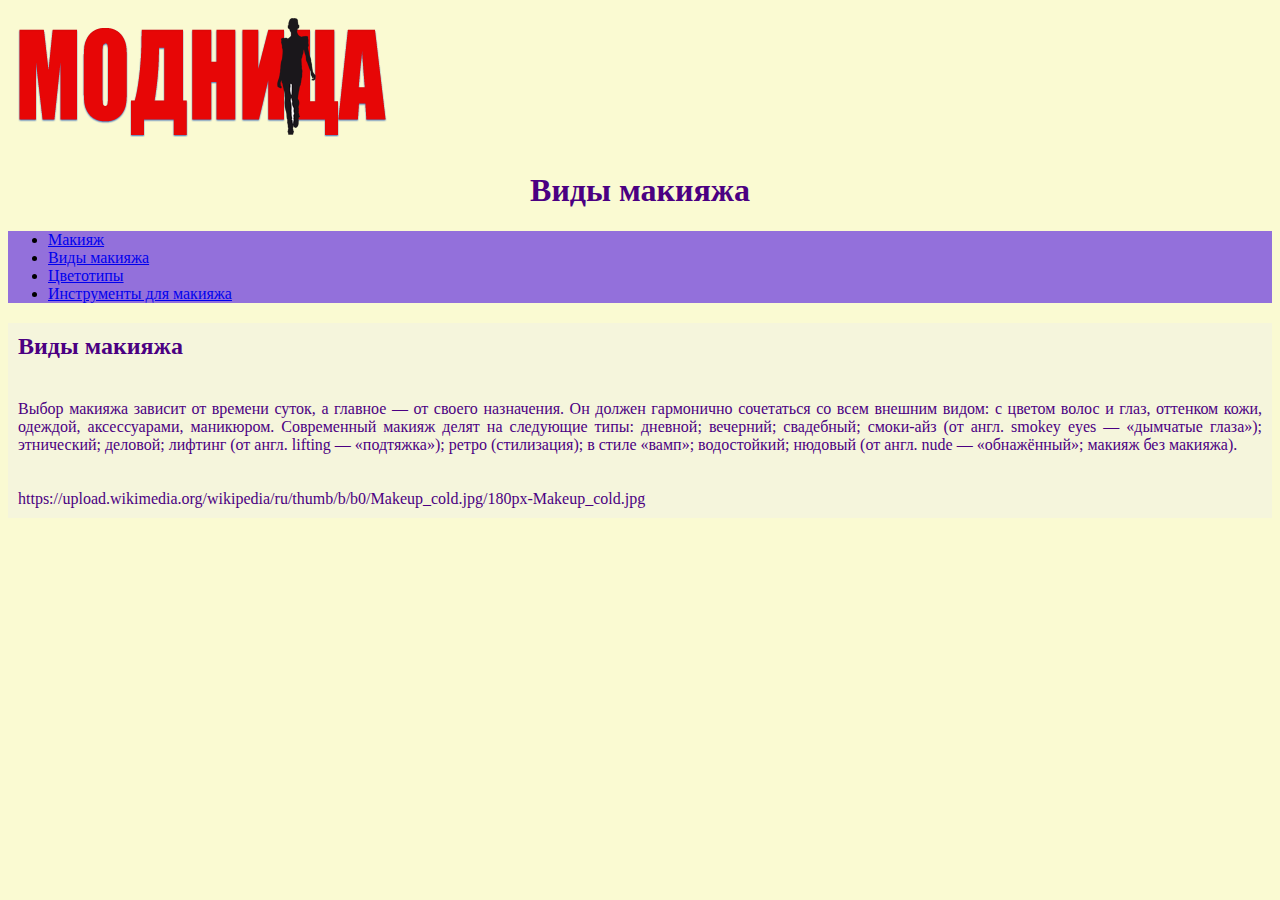
<file: makiyaj.html>
<!doctype html>
<html>
    <head>
        <meta charset="utf-8">
        <title>Виды макияжа</title>
        <link href="style.css" rel="stylesheet">
    </head>
    <body>
        <header>
        <img src="logo_modnica4.png">
        <h1>Виды макияжа</h1>
        </header>
        <div>
            <nav>
                <ul>
                   <li><a href="index.html">Макияж</a></li>
                   <li><a href="vidi.html">Виды макияжа</a></li>
                   <li><a href="svetotipi.html">Цветотипы</a></li>
                   <li><a href="instrumenti.html">Инструменты для макияжа</a></li>
                </ul>
            </nav>
            <main>
               <h2>Виды макияжа</h2>
               <p>
                  Выбор макияжа зависит от времени суток, а главное — от своего назначения.
                  Он должен гармонично сочетаться со всем внешним видом: с цветом волос и глаз,
                  оттенком кожи, одеждой, аксессуарами, маникюром.
                  Современный макияж делят на следующие типы:
                  дневной;
                  вечерний;
                  свадебный;
                  смоки-айз (от англ. smokey eyes — «дымчатые глаза»);
                  этнический;
                  деловой;
                  лифтинг (от англ. lifting — «подтяжка»);
                  ретро (стилизация);
                  в стиле «вамп»;
                  водостойкий;
                  нюдовый (от англ. nude — «обнажённый»; макияж без макияжа).
               </p>
               <p>
                   https://upload.wikimedia.org/wikipedia/ru/thumb/b/b0/Makeup_cold.jpg/180px-Makeup_cold.jpg
               </p>
            </main>
        </div>
    </body>
</html>
</file>
<file: style.css>
body {
    background-color: #FAFAD2;
}
#flex {
    display: flex;
    padding: 10px;
}
#back {
    display: flex;
    background-color: #8465c5;
}
nav {
    background-color: #9370db;
}
main {
    background-color: #f5f5dc;
}
h1 {
    color: #4b0082;
    text-align: center;
}
h2 {
    color: #4b0082;
    padding: 10px;
}
p {
    color: #4b0082;
    text-align: justify;
    padding: 10px;
}
img {
    padding: 10px;
}
h3 {
    color: #4b0082;
    text-align: center;
}
</file>
